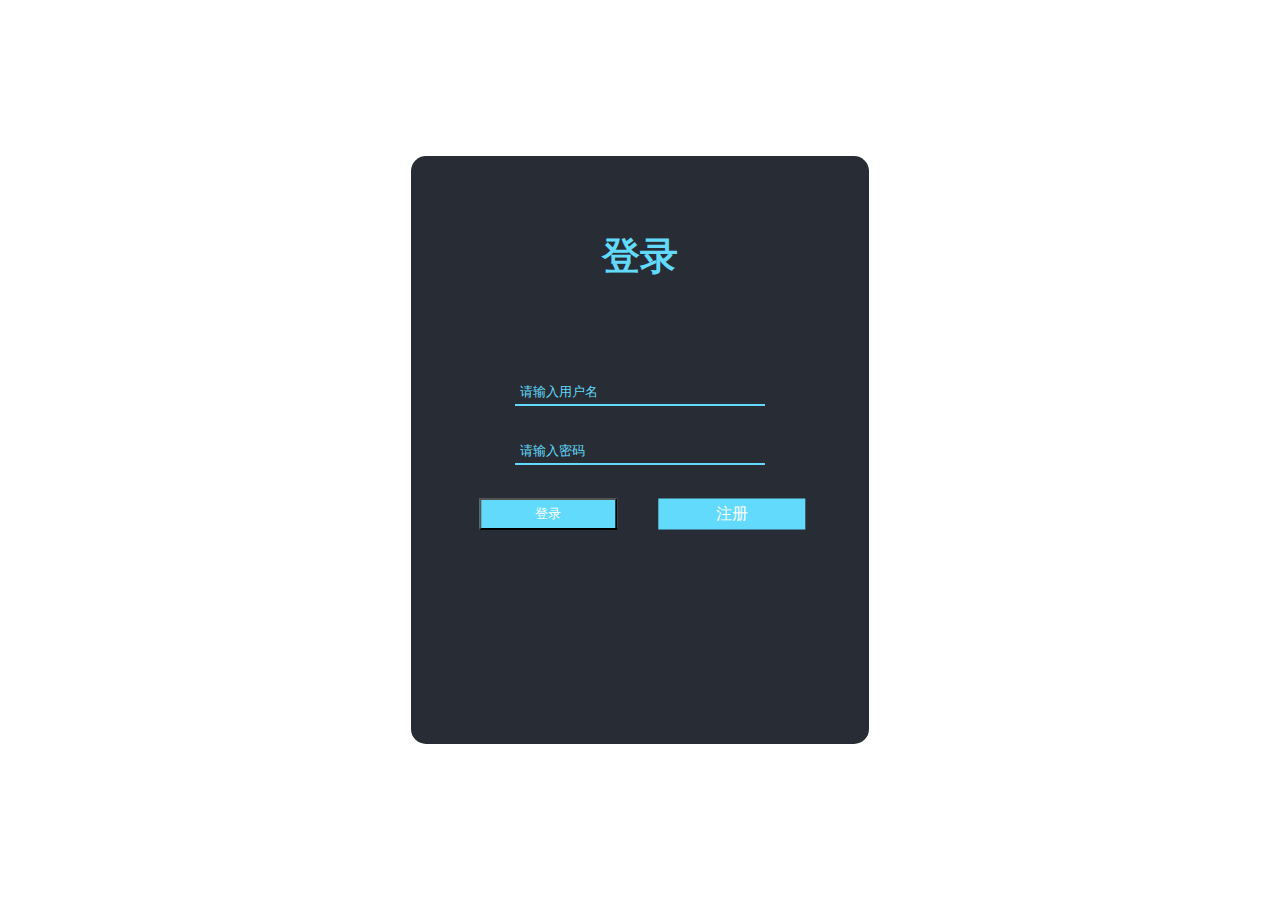
<file: login.html>
<!DOCTYPE html>
<html lang="en">
  <head>
    <meta charset="UTF-8" />
    <meta name="viewport" content="width=device-width, initial-scale=1.0" />
    <title>登录</title>
    <link rel="stylesheet" href="./css/login.css" />
  </head>

  <body>
    <div class="login">
      <form class="user-form">
        <div class="header">登录</div>
        <div class="container">
          <input
            id="loginUserName"
            name="loginId"
            type="text"
            placeholder="请输入用户名"
          />
          <p class="err"></p>
          <span class="left"></span>
          <span class="right"></span>
          <span class="top"></span>
          <span class="bottom"></span>
        </div>
        <div class="container1">
          <input
            id="loginPwd"
            name="loginPwd"
            type="password"
            placeholder="请输入密码"
          />
          <p class="err"></p>
          <span class="left"></span>
          <span class="right"></span>
          <span class="top"></span>
          <span class="bottom"></span>
        </div>
        <button class="btn">登录</button>
        <a href="./reg.html"> <div class="btn2">注册</div></a>
      </form>
    </div>
  </body>
  <script src="./js/api.js"></script>
  <script src="./js/common.js"></script>
  <script src="./js/user.js"></script>
  <script src="./js/login.js"></script>
</html>
</file>
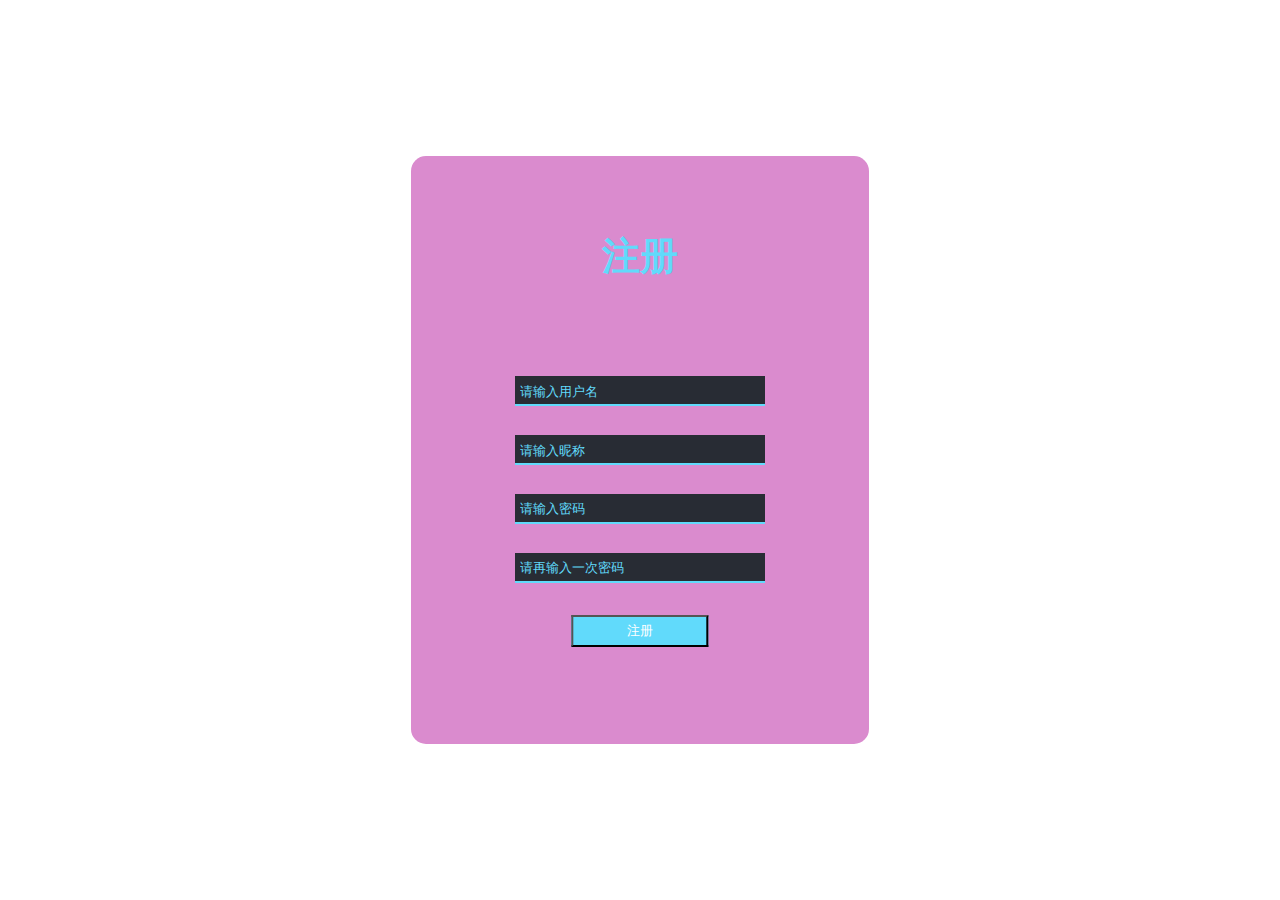
<file: reg.html>
<!DOCTYPE html>
<html lang="en">

<head>
    <meta charset="UTF-8">
    <meta name="viewport" content="width=device-width, initial-scale=1.0">
    <title>注册</title>
    <link rel="stylesheet" href="./css/reg.css">
</head>

<body>
    <div class="login">
    <form class="user-form" name="user-form">
        
        <div class="header">注册</div>
        <div class="container">
            <input id="txtLoginId" name="loginId"  type="text" placeholder="请输入用户名">
            <p class="err"></p>
            <span class="left"></span>
            <span class="right"></span>
            <span class="top"></span>
            <span class="bottom"></span>
        </div>
        <div class="container01">
            <input id="txtNickname" name="nickname" type="text" placeholder="请输入昵称">
            <p class="err"></p>
            <span class="left"></span>
            <span class="right"></span>
            <span class="top"></span>
            <span class="bottom"></span>
        </div>
        
        <div class="container1">
            <input id="txtLoginPwd" name="loginPwd" type="password" placeholder="请输入密码">
            <p class="err"></p>
            <span class="left"></span>
            <span class="right"></span>
            <span class="top"></span>
            <span class="bottom"></span>
        </div>
        <div class="container2">
            <input id="txtLoginPwdConfirm"  type="password" placeholder="请再输入一次密码">
            <p class="err"></p>        
            <span class="left"></span>
            <span class="right"></span>
            <span class="top"></span>
            <span class="bottom"></span>
        </div>
        <button class="btn">注册</button>
        </form>
    </div>
   
</body>
<script src="./js/common.js"></script>
<script src="./js/api.js"></script>
<script src="./js/user.js"></script>
<script src="./js/reg.js"></script>

</html>
</file>
<file: css/login.css>
* {
    margin: 0;
    padding: 0;
}

html,
body {
    height: 100%;
    height: 100%;
}

.login {
    width: 358px;
    height: 588px;
    border-radius: 15px;
    padding: 0 50px;
    position: relative;
    left: 50%;
    top: 50%;
    transform: translate(-50%, -50%);
    background-color: #282c34;
}

.header {
    font-size: 38px;
    font-weight: bold;
    text-align: center;
    line-height: 200px;
    color: #61dafb;
}

.container {
    height: 30px;
    width: 250px;
    position: absolute;
    left: 50%;
    top: 40%;
    transform: translate(-50%, -50%);
}

input {
    width: 100%;
    height: 100%;
    position: relative;
    outline: none;
    border: none;
    box-sizing: border-box;
    padding-left: 5px;
    background-color: #282c34;
    color: #61dafb;
    caret-color: #61dafb;
}

input::placeholder {
    color: #61dafb;
}

span {
    position: absolute;
    content: "";
    display: block;
    background-color: #61dafb;
    transition: transform .1s ease-in-out;
}

.top,
.bottom {
    left: 0px;
    right: 0px;
    height: 2px;
}

.left,
.right {
    top: 0px;
    bottom: 0px;
    width: 2px;
    transform: scaleY(0);
}

.top {
    top: 0px;
    transform: scaleX(0);
    transform-origin: left center;
    transition-delay: .2s;
}

.left {
    left: 0px;
    transform-origin: bottom center;
    transition-delay: .3s;
}

.bottom {
    bottom: 0px;
}

.right {
    right: 0px;
    transform-origin: top center;
    transition-delay: .1s;
}

input:focus~.right {
    transform: scaleY(1);
    transform-origin: bottom center;
}

input:focus~.left {
    transform: scaleY(1);
    transform-origin: top center;
}

input:focus~.top {
    transform: scaleY(1);
    transform-origin: right center;
}

.container1 {
    height: 30px;
    width: 250px;
    position: absolute;
    left: 50%;
    top: 50%;
    transform: translate(-50%, -50%);
}

.btn {
    position: absolute;
    left: 30%;
    top: 54%;
    transform: translate(-50%, -50%);
    text-align: center;
    padding: 5px;
    width: 30%;
    margin-top: 40px;
    background-color: #61dafb;
    color: #fff;
}

.btn2 {
    position: absolute;
    left: 70%;
    top: 54%;
    transform: translate(-50%, -50%);
    text-align: center;
    padding: 5px;
    width: 30%;
    margin-top: 40px;
    background-color: #61dafb;
    color: #fff;
}
</file>
<file: css/reg.css>
* {
    margin: 0;
    padding: 0;
}

html,
body {
    height: 100%;
    height: 100%;
}

.login {
    width: 358px;
    height: 588px;
    border-radius: 15px;
    padding: 0 50px;
    position: relative;
    left: 50%;
    top: 50%;
    transform: translate(-50%, -50%);
    background-color: #da8bce;
}

.header {
    font-size: 38px;
    font-weight: bold;
    text-align: center;
    line-height: 200px;
    color: #61dafb;
}

.container {
    height: 30px;
    width: 250px;
    position: absolute;
    left: 50%;
    top: 40%;
    transform: translate(-50%, -50%);
}

.container01 {
    height: 30px;
    width: 250px;
    position: absolute;
    left: 50%;
    top: 50%;
    transform: translate(-50%, -50%);
}

input {
    width: 100%;
    height: 100%;
    position: relative;
    outline: none;
    border: none;
    box-sizing: border-box;
    padding-left: 5px;
    background-color: #282c34;
    color: #61dafb;
    caret-color: #61dafb;
}

input::placeholder {
    color: #61dafb;
}

span {
    position: absolute;
    content: "";
    display: block;
    background-color: #61dafb;
    transition: transform .1s ease-in-out;
}

.top,
.bottom {
    left: 0px;
    right: 0px;
    height: 2px;
}

.left,
.right {
    top: 0px;
    bottom: 0px;
    width: 2px;
    transform: scaleY(0);
}

.top {
    top: 0px;
    transform: scaleX(0);
    transform-origin: left center;
    transition-delay: .2s;
}

.left {
    left: 0px;
    transform-origin: bottom center;
    transition-delay: .3s;
}

.bottom {
    bottom: 0px;
}

.right {
    right: 0px;
    transform-origin: top center;
    transition-delay: .1s;
}

input:focus~.right {
    transform: scaleY(1);
    transform-origin: bottom center;
}

input:focus~.left {
    transform: scaleY(1);
    transform-origin: top center;
}

input:focus~.top {
    transform: scaleY(1);
    transform-origin: right center;
}

.container1 {
    height: 30px;
    width: 250px;
    position: absolute;
    left: 50%;
    top: 60%;
    transform: translate(-50%, -50%);
}

.container2 {
    height: 30px;
    width: 250px;
    position: absolute;
    left: 50%;
    top: 70%;
    transform: translate(-50%, -50%);
}

.btn {
    position: absolute;
    left: 50%;
    top: 74%;
    transform: translate(-50%, -50%);
    text-align: center;
    padding: 5px;
    width: 30%;
    margin-top: 40px;
    background-color: #61dafb;
    color: #fff;
}
</file>
